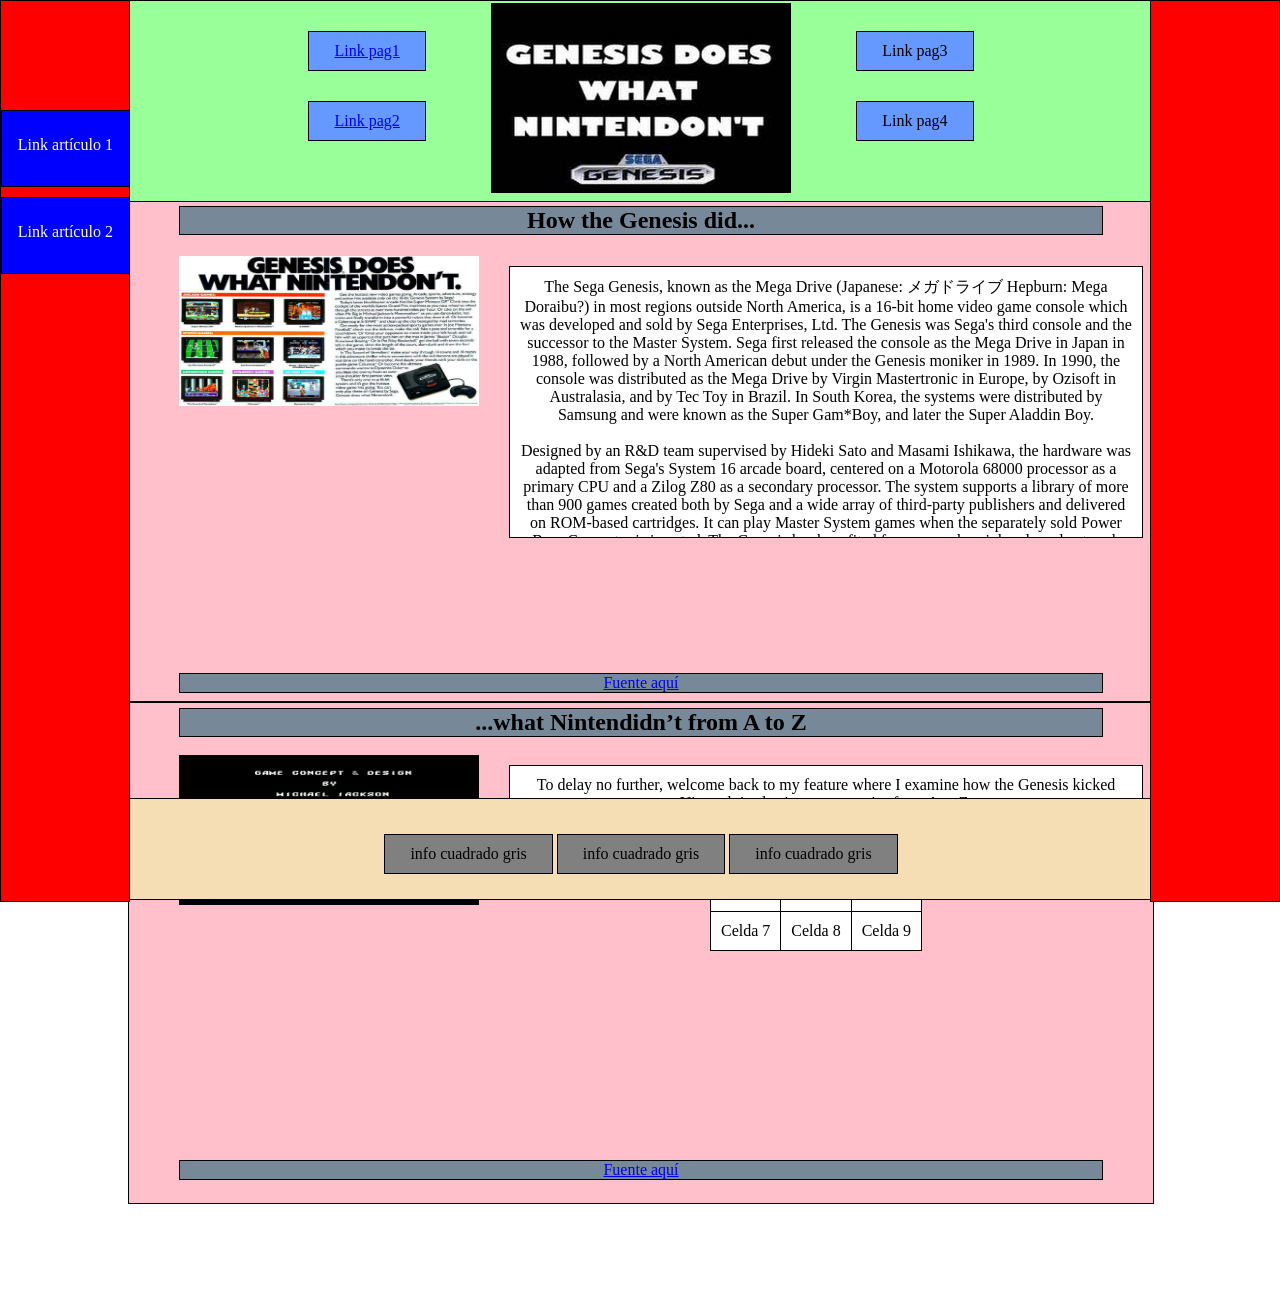
<file: public_html/index.html>
<!DOCTYPE html>
<!--
To change this license header, choose License Headers in Project Properties.
To change this template file, choose Tools | Templates
and open the template in the editor.
-->
<html>
    <head>
        <title>PRÁCTICA SÍNTESIS UF1 LLMM</title>
        <meta charset="UTF-8">
        <meta name="viewport" content="width=device-width, initial-scale=1.0">
        <link href="index.css" rel="stylesheet" type="text/css"/>
    </head>
    <body>
        <header>
            <div id="b1"><div id="l1"><a href="index.html">Link pag1</a></div>
            <div id="l2"><a href="pag2.html">Link pag2</a></div></div>
            <div id="limgcab"><img src="img/segadoes.jpg" width="300" height="190"/></div>
            <div id="b2"><div id="l3"><a>Link pag3</a></div>
            <div id="l4"><a>Link pag4</a></div></div>
        </header>
        <section>
            <div>
                <div class="arttitle"><h2>How the Genesis did...</h2></div>
                <div><img src="img/sega2.jpg" alt="" width="300" height="150"/></div>
                <div><article id="caja1">The Sega Genesis, known as the Mega Drive (Japanese: メガドライブ Hepburn: Mega Doraibu?) in most regions outside North America, is a 16-bit home video game console which was developed and sold by Sega Enterprises, Ltd. The Genesis was Sega's third console and the successor to the Master System. Sega first released the console as the Mega Drive in Japan in 1988, followed by a North American debut under the Genesis moniker in 1989. In 1990, the console was distributed as the Mega Drive by Virgin Mastertronic in Europe, by Ozisoft in Australasia, and by Tec Toy in Brazil. In South Korea, the systems were distributed by Samsung and were known as the Super Gam*Boy, and later the Super Aladdin Boy.<br><br>
                    Designed by an R&D team supervised by Hideki Sato and Masami Ishikawa, the hardware was adapted from Sega's System 16 arcade board, centered on a Motorola 68000 processor as a primary CPU and a Zilog Z80 as a secondary processor. The system supports a library of more than 900 games created both by Sega and a wide array of third-party publishers and delivered on ROM-based cartridges. It can play Master System games when the separately sold Power Base Converter is inserted. The Genesis has benefited from several peripherals and network services, as well as multiple first-party and third-party variations of the console that focus on extending its functionality.</article></div>
                <div id="aabajo1"><a href = "https://en.wikipedia.org/wiki/Sega_Genesis" target="_blank">Fuente aquí</a></div>
            </div>
            <div>
                <div><h2>...what Nintendidn’t from A to Z</h2></div><br>
                <div><img src="img/moonwalker_endcredit.jpg" alt="" width="300" height="150"/></div>
                <div><article>To delay no further, welcome back to my feature where I examine how the Genesis kicked Nintendo’s plastic gray posterior from A to Z.</article></div>
                <div><table>
                        <tr>
                            <td>Celda 1</td><td>Celda 2</td><td>Celda 3</td>
                        </tr>
                        <tr>
                            <td>Celda 4</td><td>Celda 5</td><td>Celda 6</td>
                        </tr>
                        <tr>
                            <td>Celda 7</td><td>Celda 8</td><td>Celda 9</td>
                        </tr>
                    </table></div>
                <div id="aabajo2"><a href = "http://www.seganerds.com/2014/10/09/how-the-genesis-did-what-nintendidnt-from-a-to-z-d/" target="_blank">Fuente aquí</a></div>
            </div>
        </section>
        <aside id="floatizq">
            <a>Link artículo 1</a>
            <a>Link artículo 2</a>
        </aside>
        <div id="floatder"></div>
        <footer>
            <div>info cuadrado gris</div>
            <div>info cuadrado gris</div>
            <div>info cuadrado gris</div>
        </footer>
    </body>
</html>
</file>
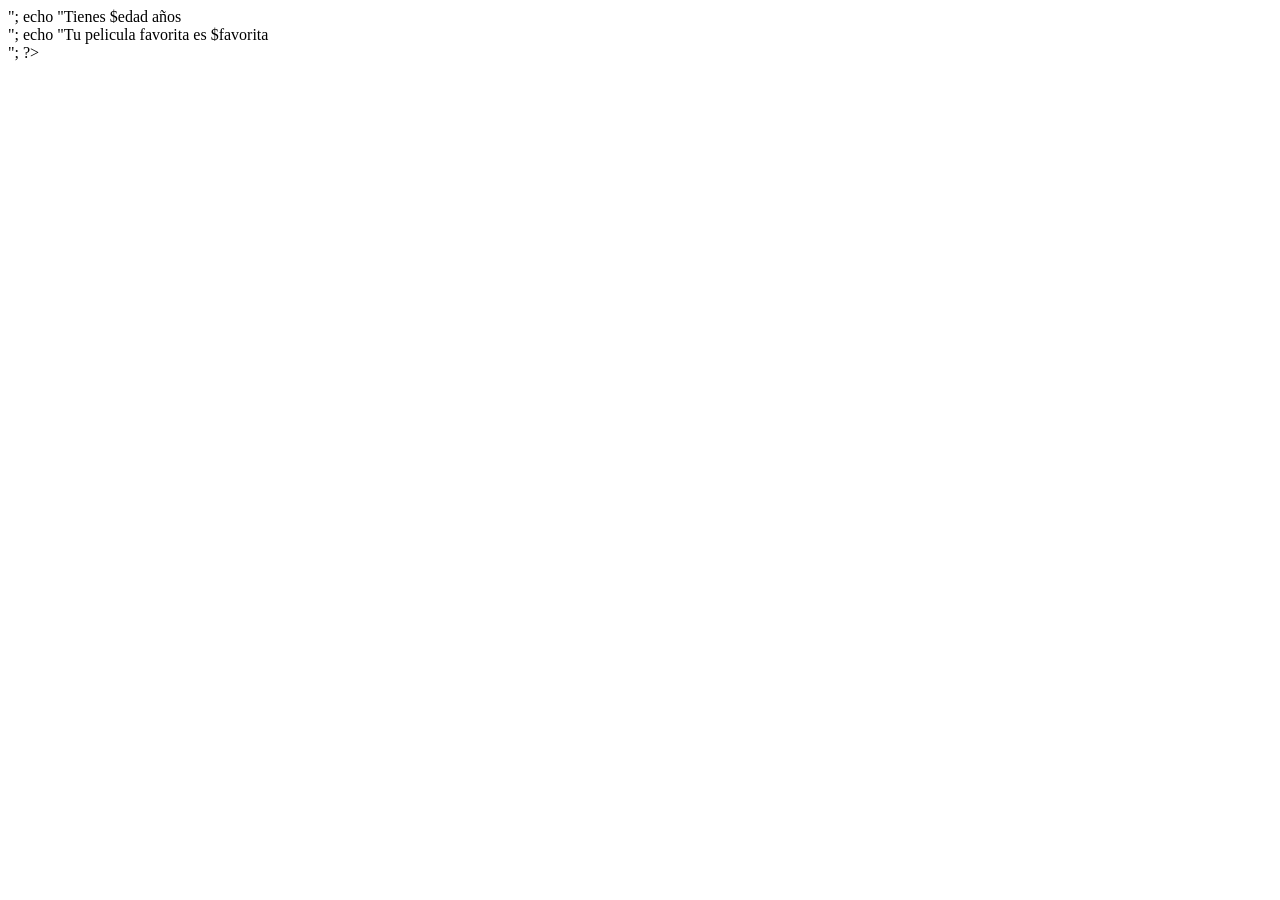
<file: public_html/1.html>
<!DOCTYPE html>
<!--
To change this license header, choose License Headers in Project Properties.
To change this template file, choose Tools | Templates
and open the template in the editor.
-->
<html>
    <head>
        <title>Uso de variables POST</title>
    </head>
    <body>
        <?php
        $name = $_POST["nombre"];
        $edad = $_POST["edad"];
        $favorita = $_POST["pelicula"];
        echo "Hola $name!! Bienvenid@<br>";
        echo "Tienes $edad años<br>";
        echo "Tu pelicula favorita es $favorita<br/>";
        ?>
    </body>
</html>
</file>
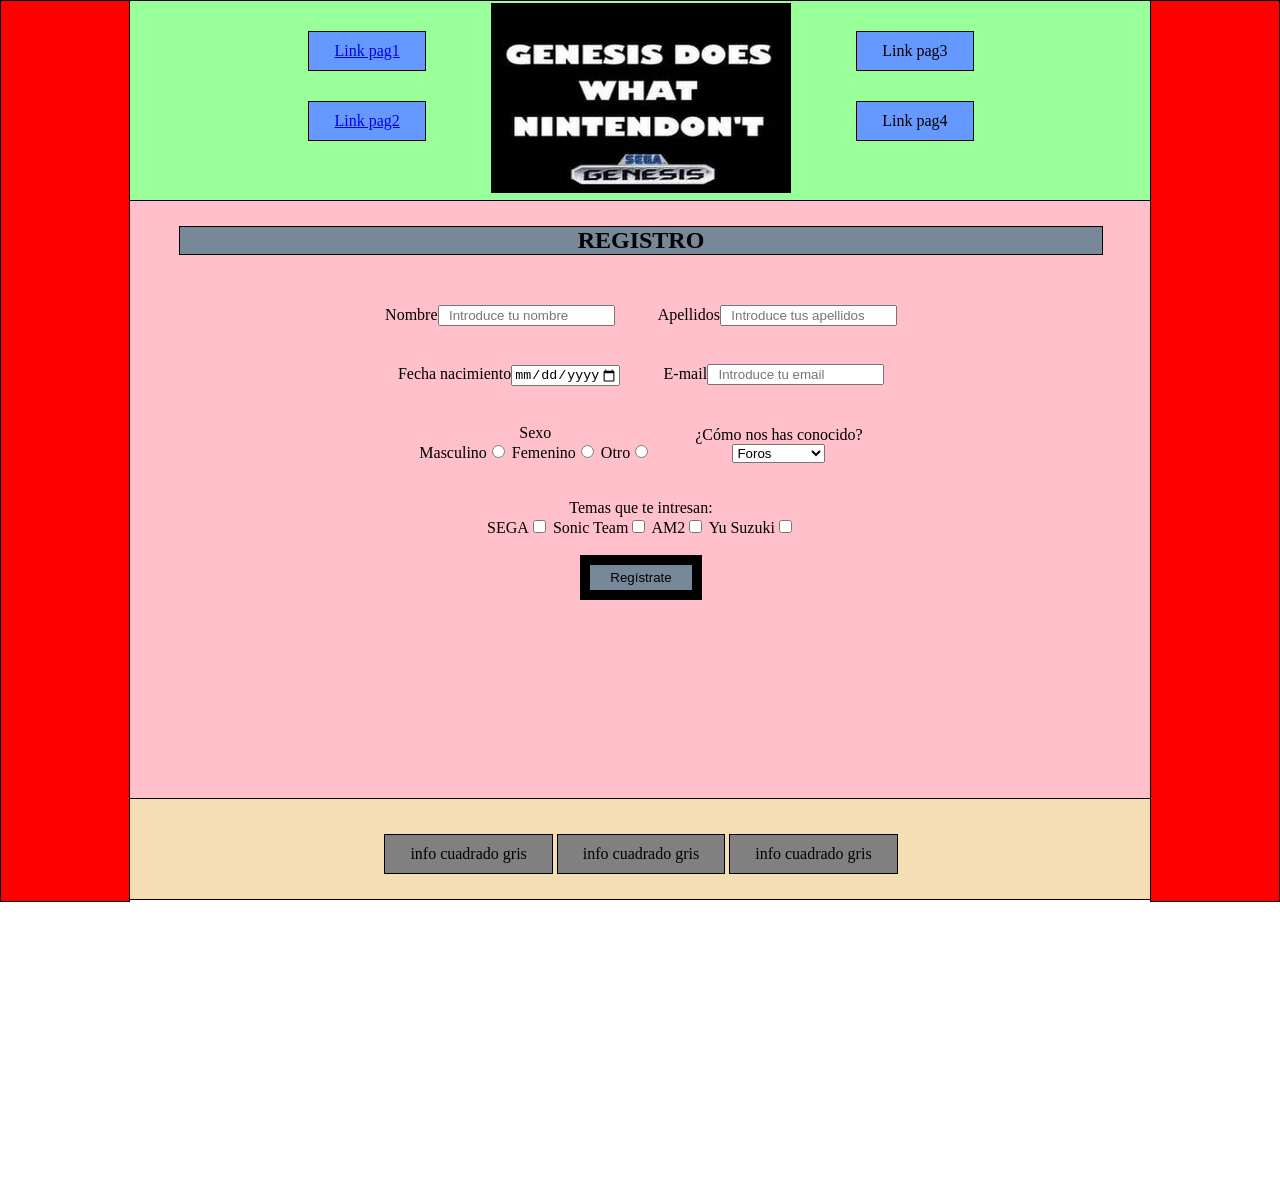
<file: public_html/pag2.html>
<!DOCTYPE html>
<!--
To change this license header, choose License Headers in Project Properties.
To change this template file, choose Tools | Templates
and open the template in the editor.
-->
<html>
    <head>
        <title>PRÁCTICA SÍNTESIS UF1 LLMM</title>
        <meta charset="UTF-8">
        <meta name="viewport" content="width=device-width, initial-scale=1.0">
        <link href="index.css" rel="stylesheet" type="text/css"/>
        <link href="pag2.css" rel="stylesheet" type="text/css"/>
    </head>
    <body>
        <header>
            <div id="b1"><div id="l1"><a href="index.html">Link pag1</a></div>
                <div id="l2"><a href="pag2.html">Link pag2</a></div></div>
            <div id="limgcab"><img src="img/segadoes.jpg" width="300" height="190"/></div>
            <div id="b2"><div id="l3"><a>Link pag3</a></div>
                <div id="l4"><a>Link pag4</a></div></div>
        </header>
        <section id="section2">
            <div><div><h2 id="tit2">REGISTRO</h2></div>
                <form action="reg.php" method="post">
                    <div id="bloque1"><label>Nombre</label><div><input class="empujar1" name="nom" type="text" placeholder="  Introduce tu nombre" pattern="[A-Za-z]{3-22}" required/></div>
                        <label>Apellidos</label><div><input name="ape" type="text" placeholder="  Introduce tus apellidos" pattern="[A-Za-z]{3-22}" required/></div></div><br>
                    <div id="bloque2"><label>Fecha nacimiento</label><div><input class="empujar1" type="date" name="fecha" step="1" min="1900-01-01" max="2010-01-01" placeholder="1910-01-01" required></div>
                        <label>E-mail</label><div><input name="email" type="email" placeholder="  Introduce tu email" pattern="[a-z0-9._%+-]+@[a-z0-9.-]+\.[a-z]{2,3}$" required/></div></div><br>
                    <div id="bloque3"><label>Sexo</label><br />
                        <div>Masculino<input type="radio" name="regsex" value="hombre" required></div>
                        <div>Femenino<input type="radio" name="regsex" value="mujer" required></div>
                        <div>Otro<input type="radio" name="regsex" value="otro" required></div></div>
                        <div id="bloque4"><label class="block">¿Cómo nos has conocido?</label><select name="conocido" required>
                            <option value="Foros">Foros</option>
                            <option value="Revistas">Revistas</option>
                            <option value="Amigos">Amigos</option>
                            <option value="Buscadores">Buscadores</option>
                        </select></div><br><br><br>
                    <div id="bloque5"><label>Temas que te intresan:</label><br>
                        SEGA<input type="checkbox" name="interes[]" value="SEGA">
                        Sonic Team<input type="checkbox" name="interes[]" value="Sonic Team">
                        AM2<input type="checkbox" name="interes[]" value="AM2">
                        Yu Suzuki<input type="checkbox" name="interes[]" value="Yu Suzuki"></div><br>
                        <div id="bloque6"><input id="login" type="submit" name="registrate" value="Regístrate" /></div>                
                </form>
            </div>
        </section>
        <aside id="floatizq">
        </aside>
        <div id="floatder"></div>
        <footer>
            <div>info cuadrado gris</div>
            <div>info cuadrado gris</div>
            <div>info cuadrado gris</div>
        </footer>
    </body>
</html>
</file>
<file: public_html/index.css>
html, body {
    width: 100%;
    height: 100%;
}
li, h1, h2, h3, h4, h5, h6, body, html {
    margin: 0px;
    padding: 0px;
}

header img{
    margin-top: 2px;
}

header{
    display: block;
    width: 100%;
    position: fixed;
    border-style: solid;
    border-color: black;
    border-width: 1px;
    background-color: #99ff99;
    text-align: center;
    height: 200px;
}

header a{
    border-style: solid;
    border-color: black;
    border-width: 1px;
    background-color: #6699ff;
    display: inline-block;
    padding-top:10px; 
    padding-right:25px;
    padding-bottom:10px;
    padding-left:25px;
}

#b1{
    width: 33%;
    height: 100%;
    display: inline-block;
    vertical-align: top;
}

#b2{
    width: 33%;
    height: 100%;
    display: inline-block;
    vertical-align: top;
}

#l1{
height: 50%;
position: relative;
width: 100%;
text-align: right;
padding-top: 30px;
box-sizing: border-box;
}

#l2{
height: 50%;
position: relative;
width: 100%;
text-align: right;
}

#limgcab{
    height: 100%;
    width: 33%;
    display: inline-block;
    position: relative;
}

#l3{
    height: 50%;
    position: relative;
    width: 100%;
    text-align: left;
    padding-top: 30px;
    box-sizing: border-box;
}

#l4{
    height: 50%;
    position: relative;
    width: 100%;
    text-align: left;
}

section{
    display: block;
    height: 1000px;
    width: 100%;
    padding-top: 200px;
    padding-bottom: 100px;
    padding-left: 10%;
    padding-right: 10%;
}

section>div{
    display: block;
    text-align: center;
    background-color: pink;
    border-style: solid;
    border-color: black;
    border-width: 1px; 
    height: 50%;
    width: 80%;
}

.arttitle{
    display: block;
    height: 10%;
    width: 100%;
}

#floatder{
    background-color: red;
    float: right;
    width: 10%;
    height: 100%; 
    top: 0;
    position: fixed;
    right: 0;
    border-style: solid;
    border-color: black;
    border-width: 1px;
    z-index: 10;
}

#floatizq{
    background-color: red;
    width: 10%;
    height: 100%;
    top: 0;
    position: fixed;
    border-style: solid;
    border-color: black;
    border-width: 1px;
    z-index: 10;
    left: 0;
}

footer{
    border-style: solid;
    border-color: black;
    border-width: 1px;
    display: block;
    text-align: center;
    position: fixed;
    width: 100%;
    height: 100px;
    bottom: 0;
    left: 0;
    background-color: wheat;
}

footer div{
    background-color: grey;
    display: inline-block;
    border-style: solid;
    border-color: black;
    border-width: 1px;
    padding-top:10px; 
    padding-right:25px;
    padding-bottom:10px;
    padding-left:25px;
    margin-top: 35px;
}

aside a{
    background-color: blue;
    display: block;
    border-style: solid;
    border-color: black;
    border-width: 1px;
    width: 99%;
    height: 75px;
    margin-bottom: 10px;
    color: white;
    line-height: 68px;
    text-align: center;
}

aside>a:first-child{
    margin-top: 85%;
}

div>h2{
    width: 90%;
    background-color: lightslategray;
    display: block;
    border-style: solid;
    border-color: black;
    border-width: 1px;
    margin: auto;
    margin-top: 5px;
}

section img{
    float: left;
    margin-left: 50px;
}

section article{
    border-style: solid;
    border-color: black;
    border-width: 1px;
    margin: 10px;
    margin-left: 380px;
    padding: 10px;
    background-color: white;
    
}
section>div>div>a{
    width: 90%;
    background-color: lightslategray;
    display: block;
    border-style: solid;
    border-color: black;
    border-width: 1px;
    margin: auto;
}

#aabajo1{
    margin-top: 135px;
}

#aabajo2{
    margin-top: 205px;
}

table{
    border-collapse:collapse; 
    border: none;
    display: inline-block;
}

td{
   border-style: solid;
    border-color: black;
    border-width: 1px;
    background-color: white;
    padding: 10px;
}
#caja1{
    height: 250px;
    overflow: scroll
}

@media screen and (max-width: 1100px){
   #floatizq{display: none}
   #floatder{display: none}
   section>div{width: 100%;}
   section{padding: 0;
           padding-top: 200px;
           padding-bottom: 100px;}
}

@media screen and (max-width: 900px)and (min-width:650px){
#limgcab{display: none}
header{height:75px}
#b1, #b2{
    display: inline-block;
    width: 45%;
    height: 100%;
    float: left}
#l1, #l3, #l2, #l4{
    display: inline-block;
    width: 45%;
    height: 100%;
    vertical-align: top;
    padding: 0;
    margin-top: 18px}
section>div:last-child article{height: 35px; overflow: scroll}
section{padding-top: 75px; padding-bottom: 100px}
section>div>div>img{width: 80%; display: block; 
                    margin: 0; margin-left: 90px; margin-bottom: 10px}
#caja1{width: 80%; margin: 0; margin: auto; margin-top: 5px;
display: block; height: 210px}
#aabajo1 {margin-top: 25px;}
section>div:last-child>div>article{width: 80%; margin: 0; margin: auto; margin-top: 5px;
display: block; height: 40px; margin-bottom: 5px}
#aabajo2 {margin-top: 55px}
}

@media screen and (max-width: 650px){
#limgcab{display: none}
section>div:last-child article{height: 35px; overflow: scroll}
section>div>div>img{width: 80%; display: block; 
                    margin: 0; margin-left: 60px; margin-bottom: 10px}
#caja1{width: 80%; margin: 0; margin: auto; margin-top: 5px;
display: block; height: 210px}
#aabajo1 {margin-top: 25px;}
section>div:last-child>div>article{display: none}
#aabajo2 {margin-top: 55px}
table{margin-top: 40px}
#b1, #b2{
    display: inline-block;
    width: 50%;
    height: 100%;
    float: left;
    margin-top: 5px}

#l1, #l3, #l2, #l4{
    display: block;
    width: 100%;
    height: 49%;
    vertical-align: top;
    padding: 0;
    margin: 0px;}
header a {
    padding-top: 35px;
    padding-right: 90px;
    padding-bottom: 35px;
    padding-left: 90px;
    margin-right: 5px}
#aabajo2 {margin-top: 85px}
}

@media screen and (max-width: 515px){
  footer div {    
    padding-top: 5px;
    padding-right: 15px;
    padding-bottom: 5px;
    padding-left: 15px;
    margin-top: 15px}
}

@media screen and (max-width: 505px){
    header a {
    padding-top: 35px;
    padding-right: 55px;
    padding-bottom: 35px;
    padding-left: 55px;
    margin-right: 5px}
}
</file>
<file: public_html/pag2.css>
#section2{
    height: 100%
}
#tit2{
    margin-top: 25px;
    margin-bottom: 50px;
}

section > div {
    display: inline-block;
    text-align: center;
    background-color: pink;
    border-style: solid;
    border-color: black;
    border-width: 1px;
    height: 600px;
    width: 80%;
    position: fixed;
}

section>div>form>div>div{
    display: inline-block;
}

#bloque1{
    margin-top: 10px;
    display: block;
    margin-bottom: 20px;
}

#bloque2{
    margin-bottom: 20px;
}

#bloque3, #bloque4{
    display: inline-block;
}

#bloque3{
    margin-right: 40px;
}

#login{
    background-color: lightslategray;
    border-style: solid;
    border-color: black;
    border-width: 10px;
    padding-left: 20px;
    padding-right: 20px;
    padding-bottom: 5px;
    padding-top: 5px;
}

.empujar1{
    margin-right: 40px;
}

.block{
    display: block;
}

@media screen and (max-width: 1100px){
   #floatizq{display: none}
   #floatder{display: none}
   section>div{width: 100%;}
   section{padding: 0;
           padding-top: 200px;
           padding-bottom: 100px;}
}

@media screen and (max-width: 900px)and (min-width:650px){
#limgcab{display: none}
header{height:75px}
#b1, #b2{
    display: inline-block;
    width: 45%;
    height: 100%;
    float: left}
#l1, #l3, #l2, #l4{
    display: inline-block;
    width: 45%;
    height: 100%;
    vertical-align: top;
    padding: 0;
    margin-top: 18px}
section>div:last-child article{height: 35px; overflow: scroll}
section{padding-top: 75px; padding-bottom: 100px}
section>div>div>img{width: 80%; display: block; 
                    margin: 0; margin-left: 90px; margin-bottom: 10px}
#caja1{width: 80%; margin: 0; margin: auto; margin-top: 5px;
display: block; height: 210px}
#aabajo1 {margin-top: 25px;}
section>div:last-child>div>article{width: 80%; margin: 0; margin: auto; margin-top: 5px;
display: block; height: 40px; margin-bottom: 5px}
#aabajo2 {margin-top: 55px}
}

@media screen and (max-width: 650px){
#limgcab{display: none}
section>div:last-child article{height: 35px; overflow: scroll}
section>div>div>img{width: 80%; display: block; 
                    margin: 0; margin-left: 60px; margin-bottom: 10px}
#caja1{width: 80%; margin: 0; margin: auto; margin-top: 5px;
display: block; height: 210px}
#aabajo1 {margin-top: 25px;}
section>div:last-child>div>article{display: none}
#aabajo2 {margin-top: 55px}
table{margin-top: 40px}
#b1, #b2{
    display: inline-block;
    width: 50%;
    height: 100%;
    float: left;
    margin-top: 5px}

#l1, #l3, #l2, #l4{
    display: block;
    width: 100%;
    height: 49%;
    vertical-align: top;
    padding: 0;
    margin: 0px;}
header a {
    padding-top: 35px;
    padding-right: 90px;
    padding-bottom: 35px;
    padding-left: 90px;
    margin-right: 5px}
#aabajo2 {margin-top: 85px}
}

@media screen and (max-width: 515px){
  footer div {    
    padding-top: 5px;
    padding-right: 15px;
    padding-bottom: 5px;
    padding-left: 15px;
    margin-top: 15px}
}

@media screen and (max-width: 505px){
    header a {
    padding-top: 35px;
    padding-right: 55px;
    padding-bottom: 35px;
    padding-left: 55px;
    margin-right: 5px}
}
</file>
